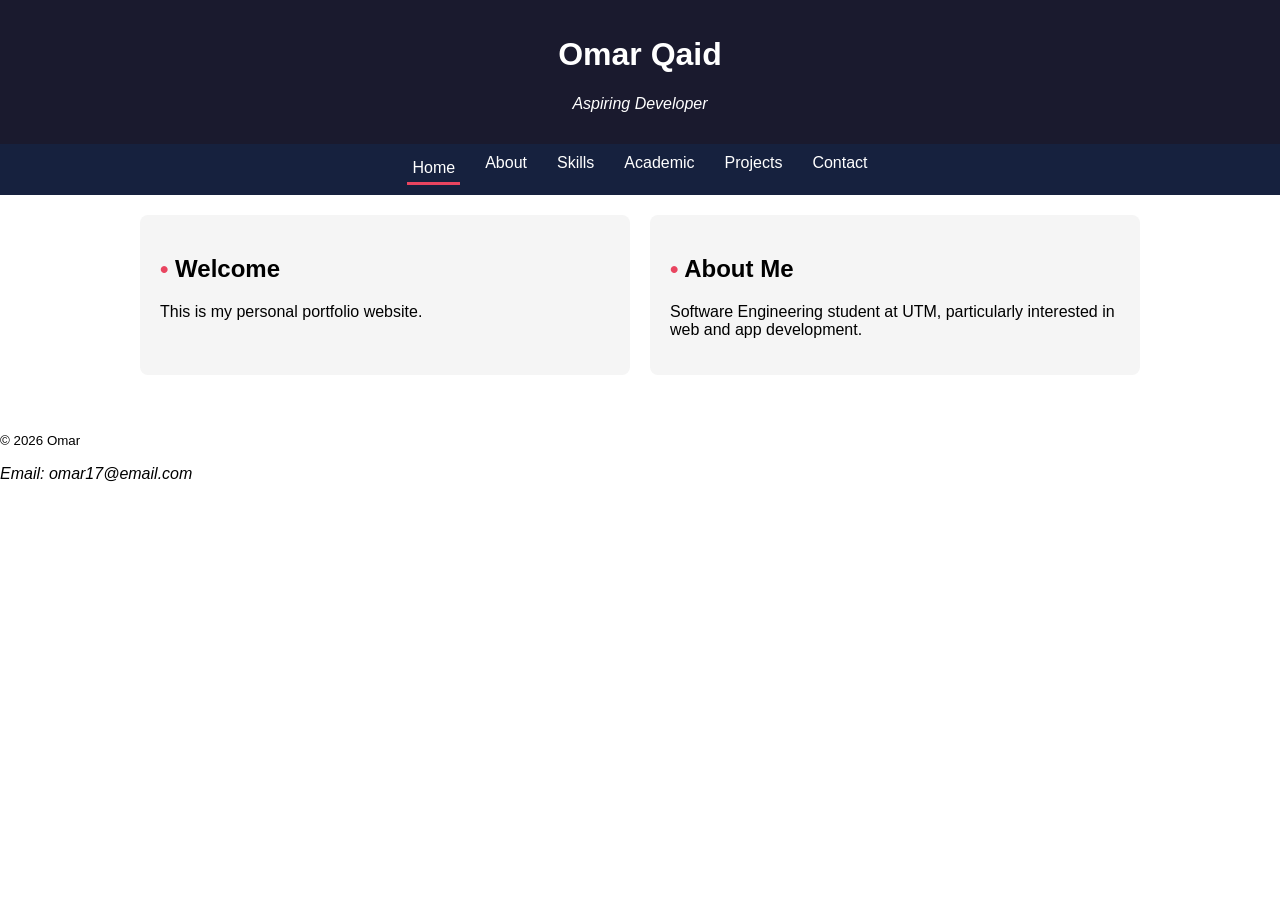
<file: index.html>
<!DOCTYPE html>
<html lang="en">
<head>
<meta charset="UTF-8">
<meta name="description" content="Omar Portfolio">
<title>Home</title>
<link rel="stylesheet" href="style.css">
<meta name="viewport" content="width=device-width, initial-scale=1.0">
</head>

<body>

<header>
    <h1>Omar Qaid</h1>
    <p><em>Aspiring Developer</em></p>
</header>

<nav>
<ul>
    <a href="index.html" class="active">Home</a>
    <li><a href="about.html">About</a></li>
    <li><a href="skills.html">Skills</a></li>
    <li><a href="academic.html">Academic</a></li>
    <li><a href="projects.html">Projects</a></li>
    <li><a href="contact.html">Contact</a></li>
</ul>
</nav>

<main class="grid">
<section>
    <h2>Welcome</h2>
    <p>This is my personal portfolio website.</p>
</section>

<section>
    <h2>About Me</h2>
    <p>Software Engineering student at UTM, particularly interested in web and app development.</p>
</section>

</main>

<footer>
    <p><small>© 2026 Omar</small></p>
    <address>Email: omar17@email.com</address>
</footer>

</body>
</html>
</file>
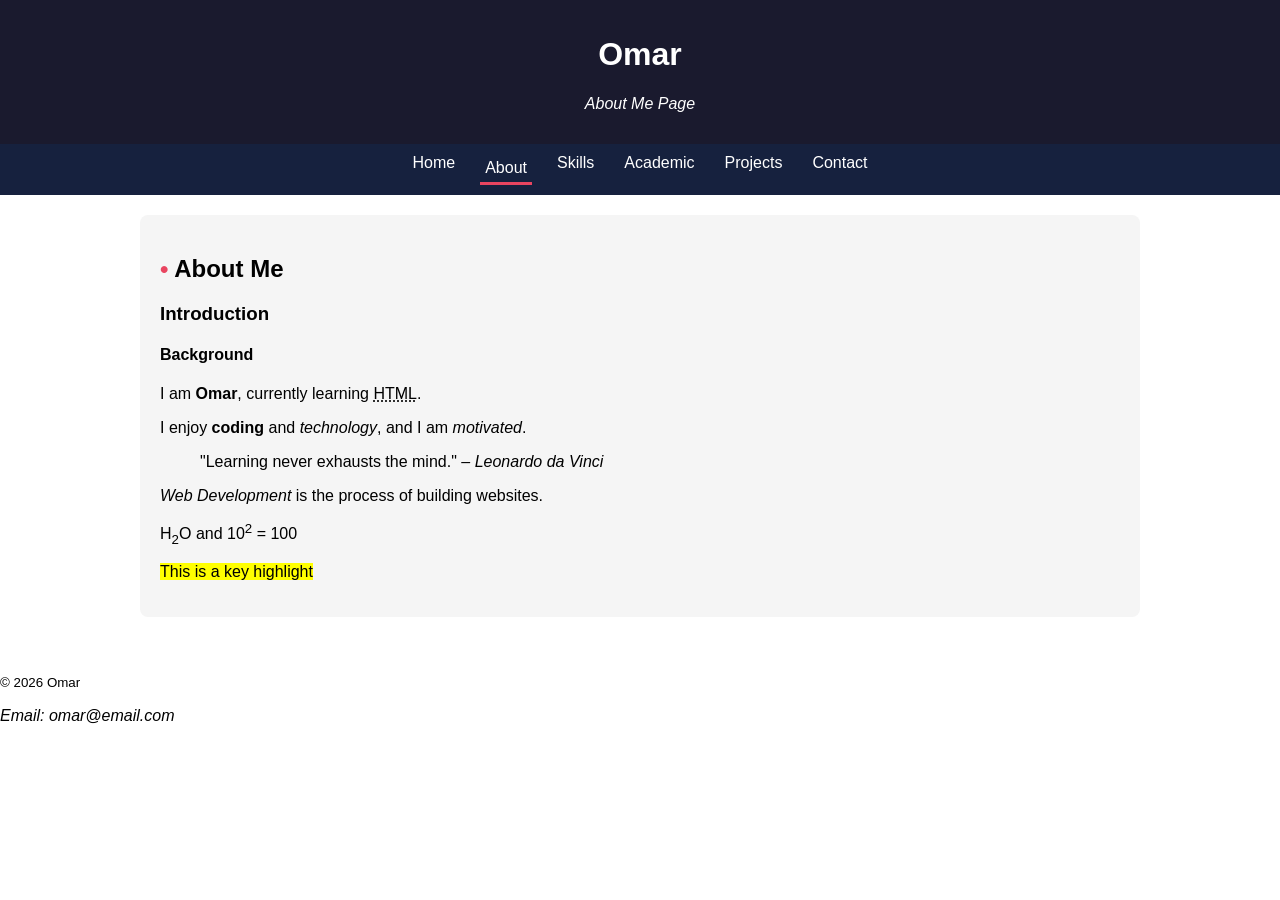
<file: about.html>
<!DOCTYPE html>
<html lang="en">
<head>
<meta charset="UTF-8">
<meta name="description" content="About Omar">
<title>About</title>
<link rel="stylesheet" href="style.css">
<meta name="viewport" content="width=device-width, initial-scale=1.0">
</head>

<body>

<header>
<h1>Omar</h1>
<p><em>About Me Page</em></p>
</header>

<nav>
<ul>
<li><a href="index.html">Home</a></li>
<a href="about.html" class="active">About</a>
<li><a href="skills.html">Skills</a></li>
<li><a href="academic.html">Academic</a></li>
<li><a href="projects.html">Projects</a></li>
<li><a href="contact.html">Contact</a></li>
</ul>
</nav>

<main>

<section>
<h2>About Me</h2>
<h3>Introduction</h3>
<h4>Background</h4>

<p>
I am <strong>Omar</strong>, currently learning 
<abbr title="HyperText Markup Language">HTML</abbr>.
</p>

<!-- <strong> = semantic importance, <b> = visual only -->
<p>
I enjoy <b>coding</b> and <i>technology</i>, and I am <em>motivated</em>.
</p>

<blockquote cite="https://example.com">
"Learning never exhausts the mind."
<cite>– Leonardo da Vinci</cite>
</blockquote>

<p>
<dfn>Web Development</dfn> is the process of building websites.
</p>

<p>
H<sub>2</sub>O and 10<sup>2</sup> = 100
</p>

<p>
<mark>This is a key highlight</mark>
</p>

</section>

</main>

<footer>
<p><small>© 2026 Omar</small></p>
<address>Email: omar@email.com</address>
</footer>

</body>
</html>
</file>
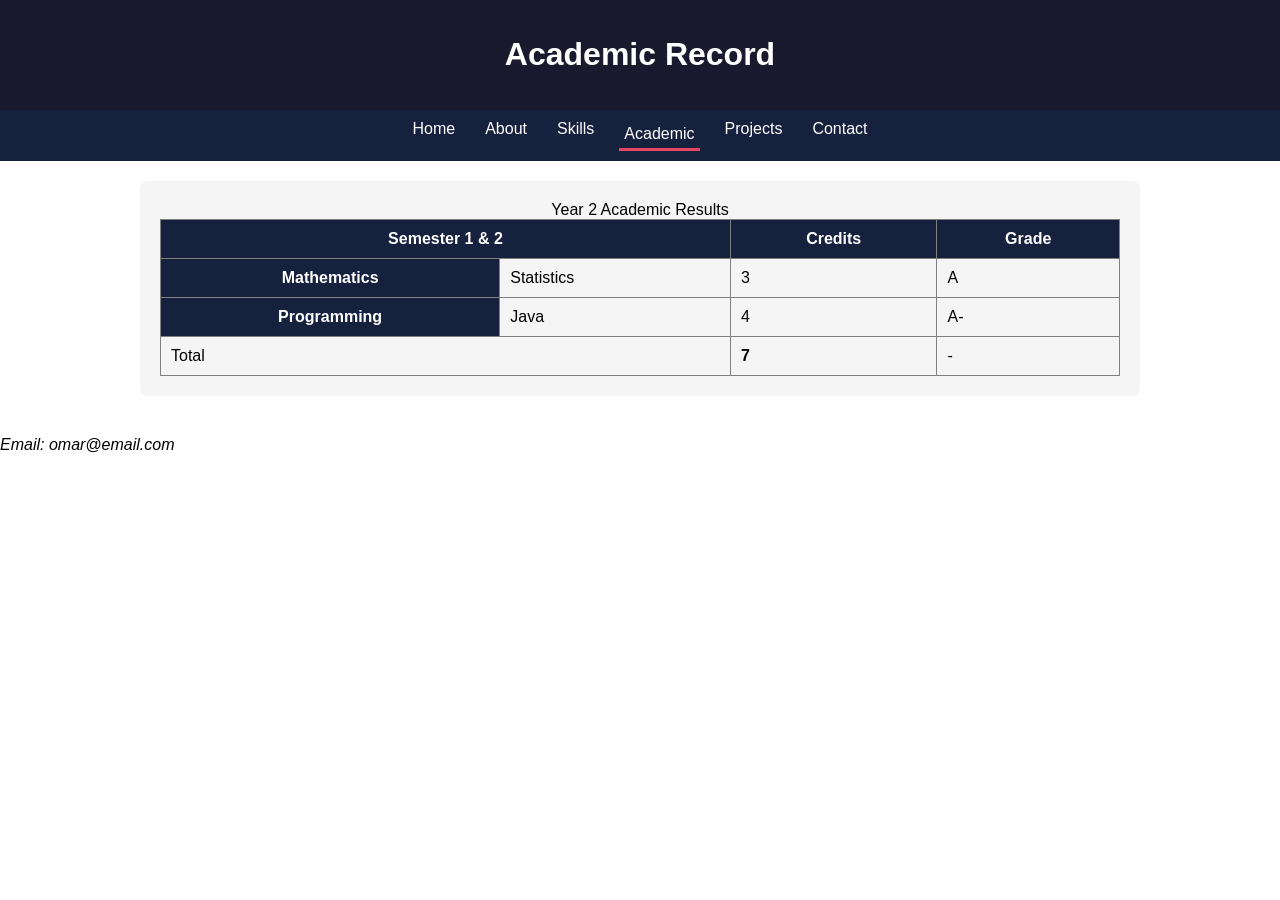
<file: academic.html>
<!DOCTYPE html>
<html lang="en">
<head>
<meta charset="UTF-8">
<meta name="description" content="Academic">
<title>Academic</title>

<link rel="stylesheet" href="style.css">
<meta name="viewport" content="width=device-width, initial-scale=1.0">
</head>

<body>

<header><h1>Academic Record</h1></header>

<nav>
<ul>
<li><a href="index.html">Home</a></li>
<li><a href="about.html">About</a></li>
<li><a href="skills.html">Skills</a></li>
<a href="academic.html" class="active">Academic</a>
<li><a href="projects.html">Projects</a></li>
<li><a href="contact.html">Contact</a></li>
</ul>
</nav>

<main>

<section>

<table border="1" cellpadding="8" cellspacing="0">
<caption>Year 2 Academic Results</caption>

<thead>
<tr>
<th scope="col" colspan="2">Semester 1 &amp; 2</th>
<th scope="col">Credits</th>
<th scope="col">Grade</th>
</tr>
</thead>

<tbody>
<tr>
<th scope="row">Mathematics</th>
<td>Statistics</td>
<td>3</td>
<td>A</td>
</tr>

<tr>
<th scope="row">Programming</th>
<td>Java</td>
<td>4</td>
<td>A-</td>
</tr>
</tbody>

<tfoot>
<tr>
<td colspan="2">Total</td>
<td><strong>7</strong></td>
<td>-</td>
</tr>
</tfoot>

</table>

</section>

</main>

<footer>
<address>Email: omar@email.com</address>
</footer>

</body>
</html>
</file>
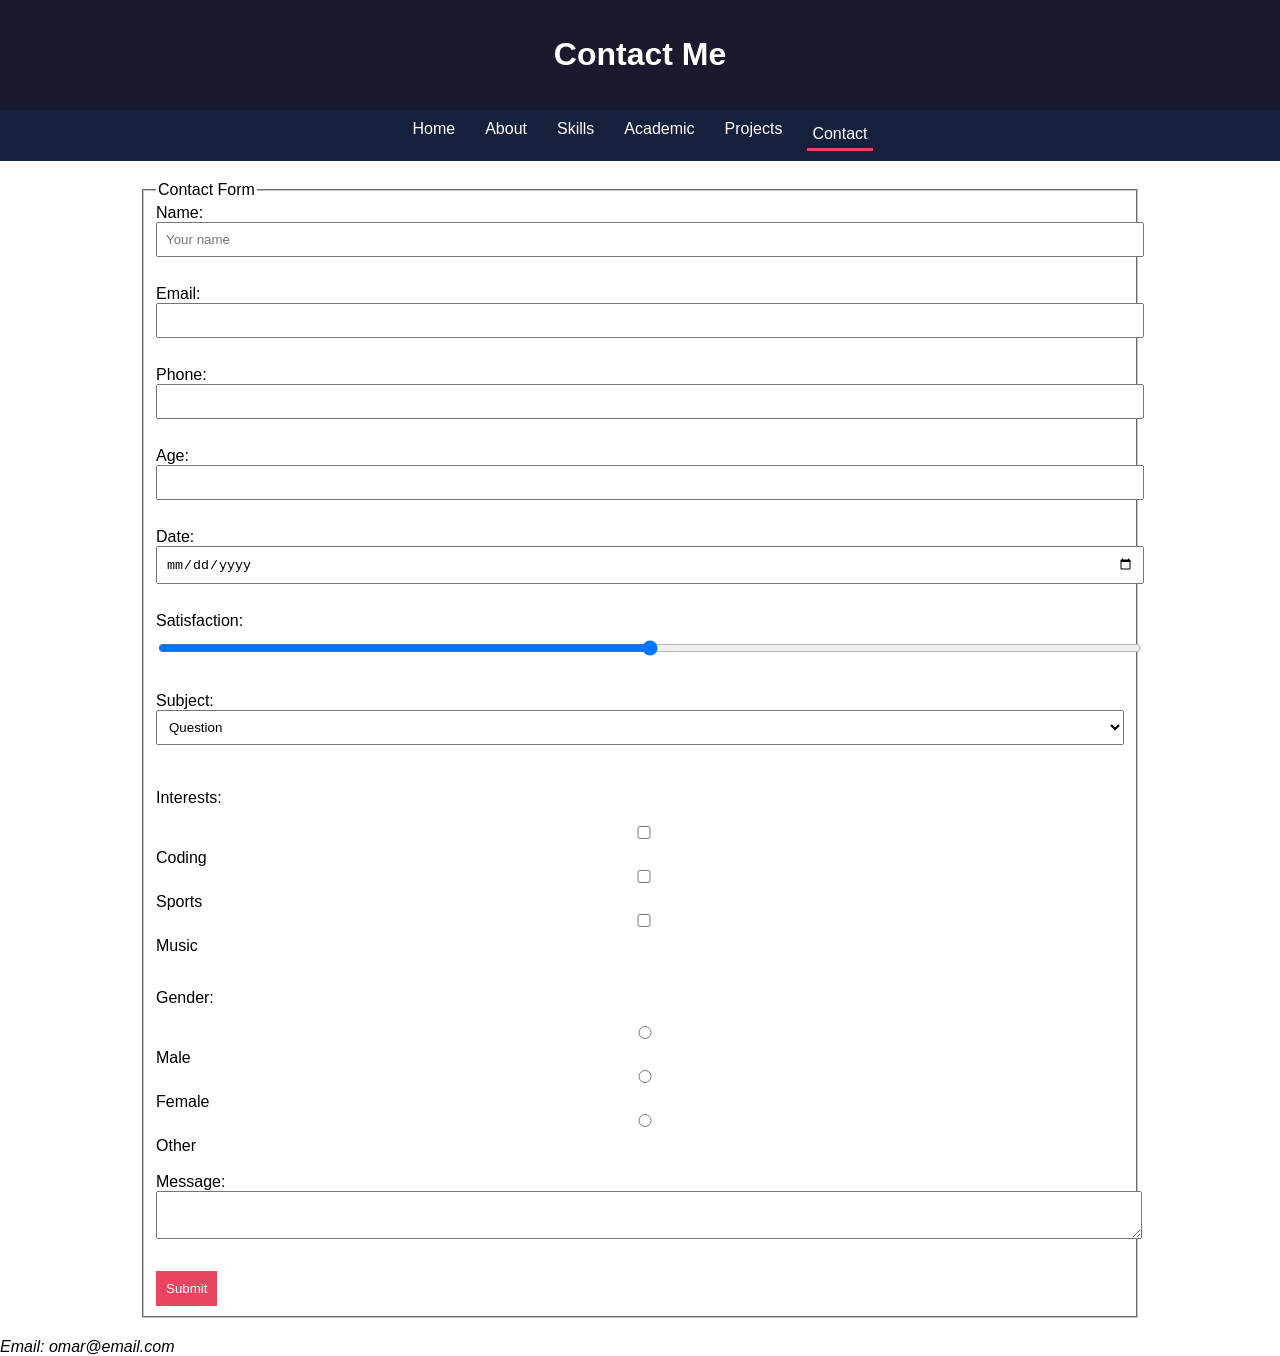
<file: contact.html>
<!DOCTYPE html>
<html lang="en">
<head>
<meta charset="UTF-8">
<meta name="description" content="Contact">
<title>Contact</title>
<link rel="stylesheet" href="style.css">
<meta name="viewport" content="width=device-width, initial-scale=1.0">
</head>

<body>

<header><h1>Contact Me</h1></header>

<nav>
<ul>
<li><a href="index.html">Home</a></li>
<li><a href="about.html">About</a></li>
<li><a href="skills.html">Skills</a></li>
<li><a href="academic.html">Academic</a></li>
<li><a href="projects.html">Projects</a></li>
<a href="contact.html" class="active">Contact</a>
</ul>
</nav>

<main>

<form action="#" method="post">
<fieldset>
<legend>Contact Form</legend>

<label for="name">Name:</label>
<input type="text" id="name" name="name"
placeholder="Your name" required maxlength="50"><br><br>

<label for="email">Email:</label>
<input type="email" id="email" name="email"><br><br>

<label for="phone">Phone:</label>
<input type="tel" id="phone" name="phone"><br><br>

<label for="age">Age:</label>
<input type="number" id="age" name="age" min="1" max="100"><br><br>

<label for="date">Date:</label>
<input type="date" id="date" name="date"><br><br>

<label for="range">Satisfaction:</label>
<input type="range" id="range" name="range"><br><br>

<label for="subject">Subject:</label>
<select id="subject" name="subject">
<optgroup label="General">
<option>Question</option>
<option>Feedback</option>
</optgroup>
<optgroup label="Technical">
<option>Bug</option>
<option>Support</option>
</optgroup>
</select><br><br>

<p>Interests:</p>
<input type="checkbox" name="interest"> Coding
<input type="checkbox" name="interest"> Sports
<input type="checkbox" name="interest"> Music<br><br>

<p>Gender:</p>
<input type="radio" name="gender"> Male
<input type="radio" name="gender"> Female
<input type="radio" name="gender"> Other<br><br>

<label for="msg">Message:</label><br>
<textarea id="msg" name="msg"></textarea><br><br>

<button type="submit">

Submit
</button>

</fieldset>
</form>

</main>

<footer>
<address>Email: omar@email.com</address>
</footer>

</body>
</html>
</file>
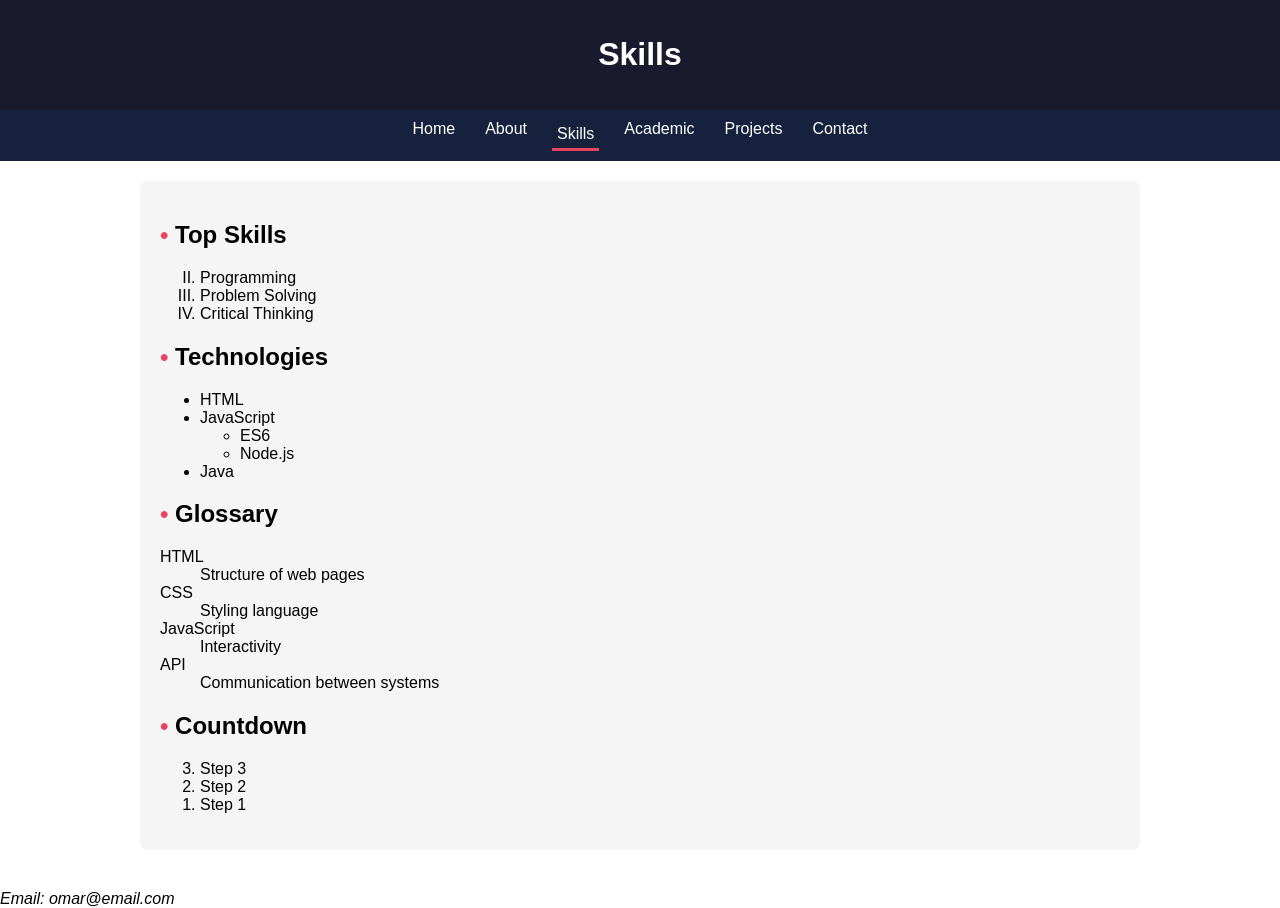
<file: skills.html>
<!DOCTYPE html>
<html lang="en">
<head>
<meta charset="UTF-8">
<meta name="description" content="Skills">
<title>Skills</title>
<link rel="stylesheet" href="style.css">
<meta name="viewport" content="width=device-width, initial-scale=1.0">
</head>

<body>

<header><h1>Skills</h1></header>

<nav>
<ul>
<li><a href="index.html">Home</a></li>
<li><a href="about.html">About</a></li>
<a href="skills.html" class="active">Skills</a>
<li><a href="academic.html">Academic</a></li>
<li><a href="projects.html">Projects</a></li>
<li><a href="contact.html">Contact</a></li>
</ul>
</nav>

<main>

<section>
<h2>Top Skills</h2>
<ol type="I" start="2">
<li>Programming</li>
<li>Problem Solving</li>
<li>Critical Thinking</li>
</ol>

<h2>Technologies</h2>
<ul>
<li>HTML</li>
<li>JavaScript
<ul>
<li>ES6</li>
<li>Node.js</li>
</ul>
</li>
<li>Java</li>
</ul>

<h2>Glossary</h2>
<dl>
<dt>HTML</dt><dd>Structure of web pages</dd>
<dt>CSS</dt><dd>Styling language</dd>
<dt>JavaScript</dt><dd>Interactivity</dd>
<dt>API</dt><dd>Communication between systems</dd>
</dl>

<h2>Countdown</h2>
<ol reversed>
<li>Step 3</li>
<li>Step 2</li>
<li>Step 1</li>
</ol>

</section>

</main>

<footer>
<address>Email: omar@email.com</address>
</footer>

</body>
</html>
</file>
<file: style.css>
/* BASIC RESET */
body {
  margin: 0;
  font-family: Arial, sans-serif;
}

/* HEADER */
header {
  background: #1a1a2e;
  color: white;
  padding: 15px;
  text-align: center;
}

/* NAVIGATION */
nav {
  background: #16213e;
}

nav ul {
  display: flex;
  justify-content: center;
  list-style: none;
  padding: 10px;
  margin: 0;
  gap: 20px;
}

nav a {
  color: white;
  text-decoration: none;
  padding: 5px;
}

nav a:hover {
  background: #e94560;
}

nav a.active {
  border-bottom: 3px solid #e94560;
}

/* MAIN */
main {
  max-width: 1000px;
  margin: auto;
  padding: 20px;
}

/* SECTIONS */
section {
  background: #f5f5f5;
  padding: 20px;
  margin-bottom: 20px;
  border-radius: 8px;
}

/* GRID */
.grid {
  display: grid;
  grid-template-columns: 1fr;
  gap: 20px;
}

/* TABLE */
table {
  width: 100%;
  border-collapse: collapse;
}

th {
  background: #16213e;
  color: white;
}

td, th {
  padding: 10px;
}

/* FORM */
input, textarea, select {
  width: 100%;
  padding: 8px;
  margin-bottom: 10px;
}

button {
  background: #e94560;
  color: white;
  padding: 10px;
  border: none;
}

/* IMAGE */
img {
  max-width: 100%;
}

/* PSEUDO ELEMENT */
h2::before {
  content: "• ";
  color: #e94560;
}

/* MEDIA QUERY */
@media (min-width: 600px) {
  .grid {
    grid-template-columns: 1fr 1fr;
  }
}
</file>
